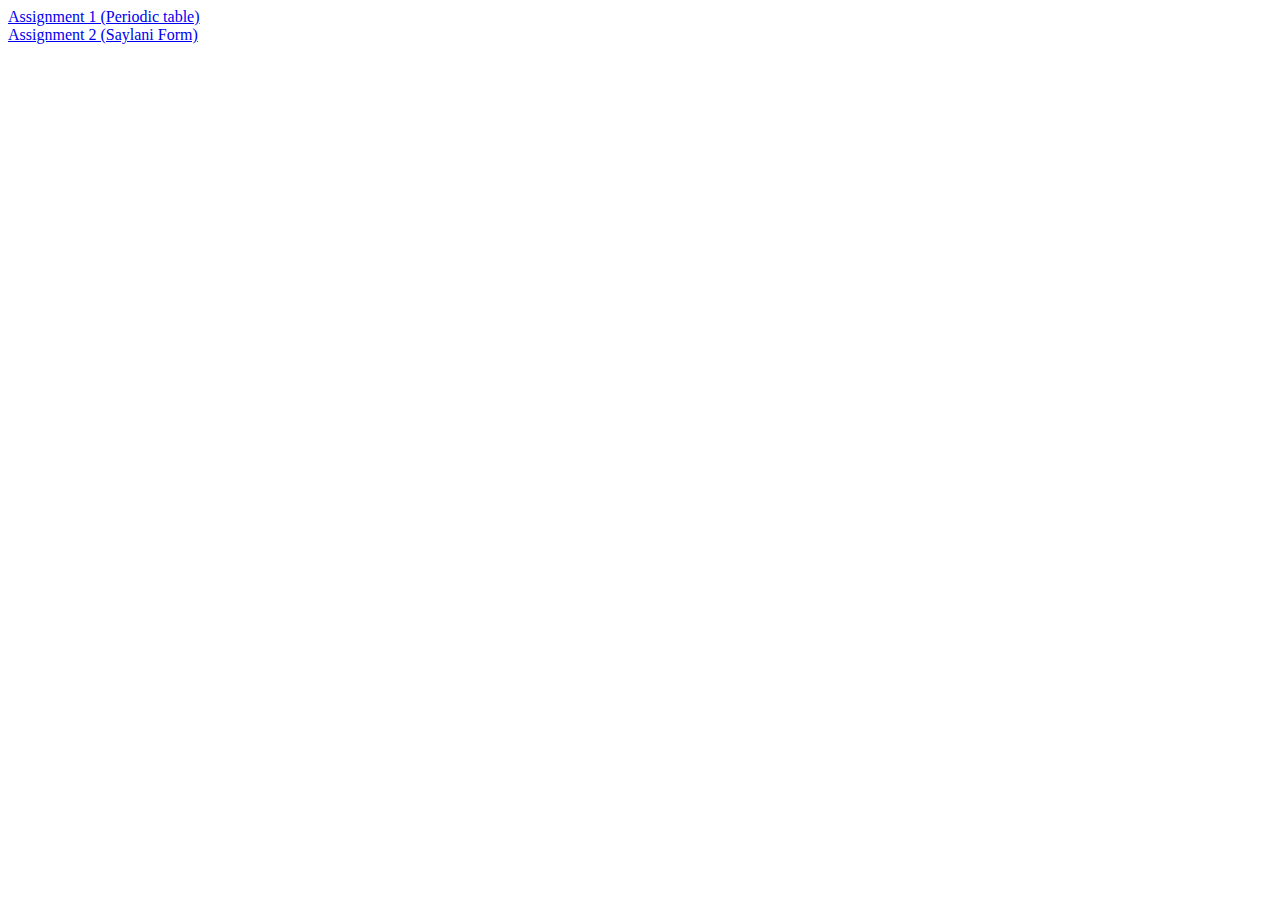
<file: index.html>
<!DOCTYPE html>
<html lang="en">

<head>
    <meta charset="UTF-8">
    <meta name="viewport" content="width=device-width, initial-scale=1.0">
    <title>Saylani Assignment</title>
    
</head>

<body>
<a href="periodic.html" target="_blank">Assignment 1 (Periodic table)</a><br>
<a href="form.html" target="_blank">Assignment 2 (Saylani Form)</a>
</body>

</html>
</file>
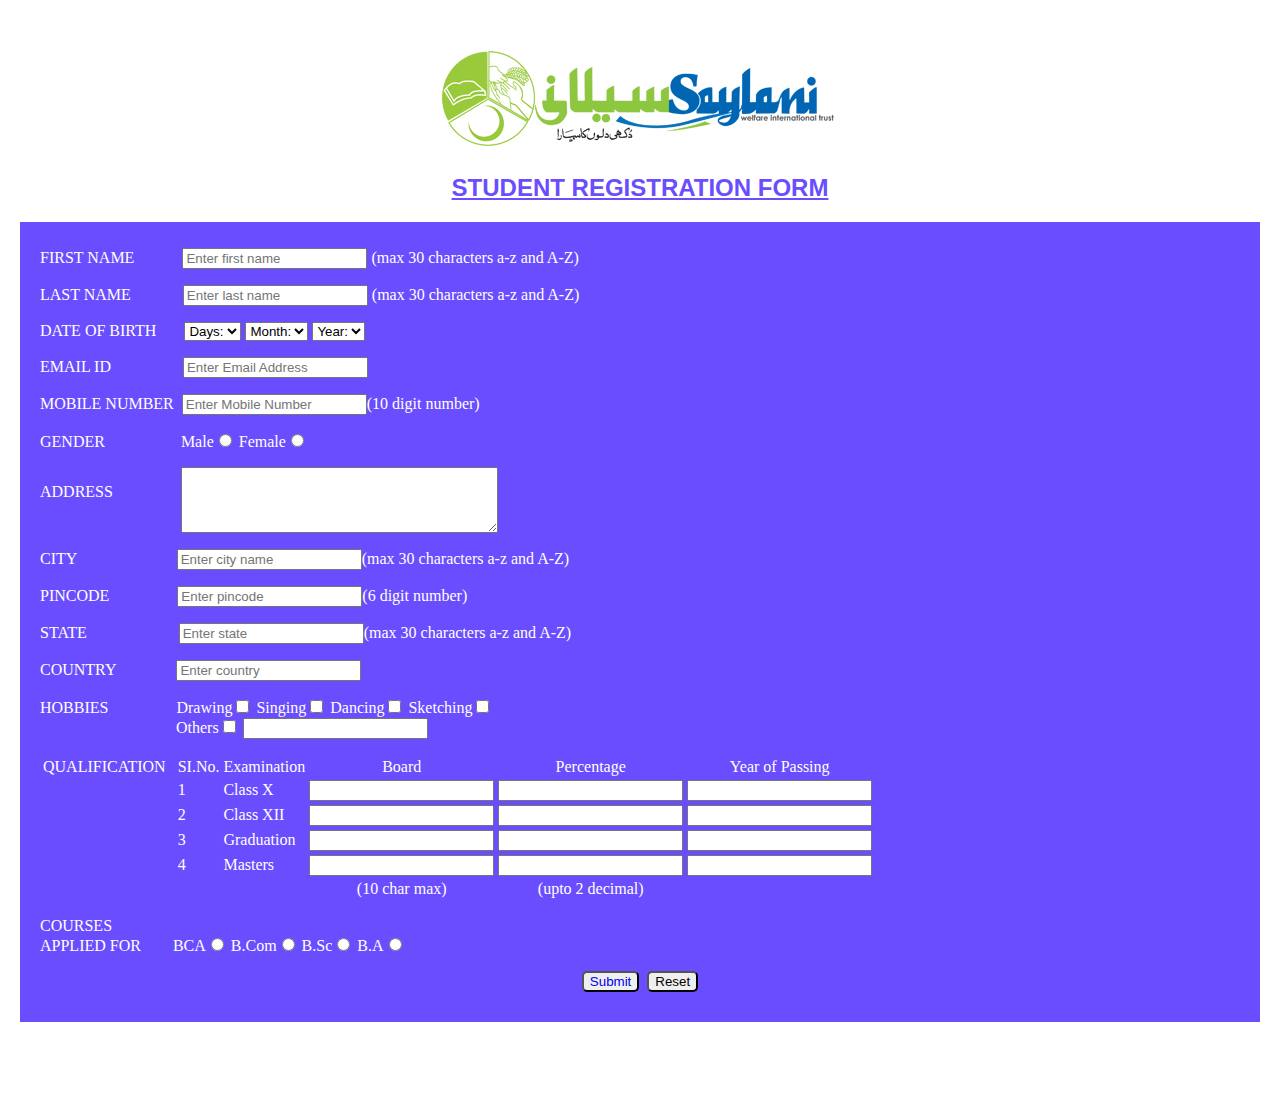
<file: form.html>
<!DOCTYPE html>
<html lang="en">

<head>
    <meta charset="UTF-8">
    <meta name="viewport" content="width=device-width, initial-scale=1.0">
    <title>Registration Form</title>
    <link rel="stylesheet" href="style.css">
</head>

<body>
    <div class="page">
        <div class="logo">
            <img src="Saylani-logo.png" alt="">
        </div>
        <div class="heading">
            <h2>STUDENT REGISTRATION FORM</h2>
        </div>

        <div class="main">
            <div class="form">
                <form method="GET">
                    <p>
                        FIRST NAME&nbsp;&nbsp;&nbsp;&nbsp;&nbsp;&nbsp;&nbsp;&nbsp;&nbsp;&nbsp;&nbsp;
                        <input type="text" name="FIRST NAME" placeholder="Enter first name" maxlength="30">
                        (max 30 characters a-z and A-Z)
                    </p>
                    <p>
                        LAST NAME&nbsp;&nbsp;&nbsp;&nbsp;&nbsp;&nbsp;&nbsp;&nbsp;&nbsp;&nbsp;&nbsp;&nbsp;
                        <input type="text" name="LAST NAME" placeholder="Enter last name" maxlength="30">
                        (max 30 characters a-z and A-Z)
                    </p>
                    <p>
                        DATE OF BIRTH&nbsp;&nbsp;&nbsp;&nbsp;&nbsp;&nbsp;
                        <select name="days">
                            <option selected value="Days:">Days:</option>
                            <option value="1">1</option>
                            <option value="2">2</option>
                            <option value="4">4</option>
                            <option value="5">5</option>
                            <option value="6">6</option>
                            <option value="7">7</option>
                            <option value="8">8</option>
                            <option value="9">9</option>
                            <option value="10">10</option>
                            <option value="11">11</option>
                            <option value="12">12</option>
                            <option value="13">13</option>
                            <option value="14">14</option>
                            <option value="15">15</option>
                            <option value="16">16</option>
                            <option value="17">17</option>
                            <option value="18">18</option>
                            <option value="19">19</option>
                            <option value="20">20</option>
                            <option value="21">21</option>
                            <option value="22">22</option>
                            <option value="23">23</option>
                            <option value="24">24</option>
                            <option value="25">25</option>
                            <option value="26">26</option>
                            <option value="26">26</option>
                            <option value="27">27</option>
                            <option value="28">28</option>
                            <option value="29">29</option>
                            <option value="31">31</option>
                        </select>
                        <select name="month">
                            <option selected value="Month">Month:</option>
                            <option value="Jan">Jan</option>
                            <option value="Feb">Feb</option>
                            <option value="Mar">Mar</option>
                            <option value="Apr">Apr</option>
                            <option value="May">May</option>
                            <option value="Jun">Jun</option>
                            <option value="Jul">Jul</option>
                            <option value="Aug">Aug</option>
                            <option value="Sep">Sep</option>
                            <option value="Oct">Oct</option>
                            <option value="Nov">Nov</option>
                            <option value="Dec">Dec</option>
                        </select>
                        <select name="year">
                            <option selected value="Year:">Year:</option>
                            <option value="1985">1985</option>
                            <option value="1986">1986</option>
                            <option value="1987">1987</option>
                            <option value="1988">1988</option>
                            <option value="1989">1989</option>
                            <option value="1990">1990</option>
                            <option value="1991">1991</option>
                            <option value="1992">1992</option>
                            <option value="1993">1993</option>
                            <option value="1994">1994</option>
                            <option value="1995">1995</option>
                            <option value="1996">1996</option>
                            <option value="1997">1997</option>
                            <option value="1998">1998</option>
                            <option value="1999">1999</option>
                            <option value="2000">2000</option>
                            <option value="2001">2001</option>
                            <option value="2002">2002</option>
                            <option value="2003">2003</option>
                            <option value="2004">2004</option>
                            <option value="2005">2005</option>
                            <option value="2006">2006</option>
                            <option value="2007">2007</option>
                            <option value="2008">2008</option>
                            <option value="2009">2009</option>
                            <option value="2010">2010</option>
                            <option value="2011">2011</option>
                            <option value="2012">2012</option>
                            <option value="2013">2013</option>
                            <option value="2014">2014</option>
                            <option value="2015">2015</option>
                            <option value="2016">2016</option>
                            <option value="2017">2017</option>
                            <option value="2018">2018</option>
                            <option value="2019">2019</option>
                            <option value="2020">2020</option>
                        </select>
                    </p>
                    <p>
                        EMAIL
                        ID&nbsp;&nbsp;&nbsp;&nbsp;&nbsp;&nbsp;&nbsp;&nbsp;&nbsp;&nbsp;&nbsp;&nbsp;&nbsp;&nbsp;&nbsp;&nbsp;&nbsp;
                        <input type="email" name="email ID" size="20" maxlength="30" placeholder="Enter Email Address">
                    </p>
                    <p>
                        MOBILE NUMBER&nbsp;
                        <input type="number" name="mobile number" size="20" minlength="10" maxlength="10"
                            placeholder="Enter Mobile Number">(10 digit number)
                    </p>
                    <p>
                        GENDER
                        &nbsp;&nbsp;&nbsp;&nbsp;&nbsp;&nbsp;&nbsp;&nbsp;&nbsp;&nbsp;&nbsp;&nbsp;&nbsp;&nbsp;&nbsp;&nbsp;&nbsp;
                        Male<input type="radio" name="Gender" value="male" id="">
                        Female<input type="radio" name="Gender" value="female" id="">
                    </p>
                    <span style="display: flex; align-items: flex-start;">
                        <p>
                            ADDRESS
                        </p>
                        &nbsp;&nbsp;&nbsp;&nbsp;&nbsp;&nbsp;&nbsp;&nbsp;&nbsp;&nbsp;&nbsp;&nbsp;&nbsp;&nbsp;&nbsp;&nbsp;&nbsp;
                        <textarea name="comments" id="" rows="4" cols="37"></textarea>

                    </span>
                    <p>
                        CITY
                        &nbsp;&nbsp;&nbsp;&nbsp;&nbsp;&nbsp;&nbsp;&nbsp;&nbsp;&nbsp;&nbsp;&nbsp;&nbsp;&nbsp;&nbsp;&nbsp;&nbsp;&nbsp;&nbsp;&nbsp;&nbsp;&nbsp;&nbsp;
                        <input type="text" name="City" size="20" maxlength="30" placeholder="Enter city name">(max 30
                        characters a-z and A-Z)
                    </p>
                    <p>
                        PINCODE&nbsp;&nbsp;&nbsp;&nbsp;&nbsp;&nbsp;&nbsp;&nbsp;&nbsp;&nbsp;&nbsp;&nbsp;&nbsp;&nbsp;&nbsp;&nbsp;
                        <input type="number" name="Pincode" size="20" minlength="6" maxlength="6"
                            placeholder="Enter pincode">(6 digit number)
                    </p>
                    <p>
                        STATE&nbsp;&nbsp;&nbsp;&nbsp;&nbsp;&nbsp;&nbsp;&nbsp;&nbsp;&nbsp;&nbsp;&nbsp;&nbsp;&nbsp;&nbsp;&nbsp;&nbsp;&nbsp;&nbsp;&nbsp;&nbsp;&nbsp;
                        <input type="text" name="State" size="20" maxlength="30" placeholder="Enter state">(max 30
                        characters a-z and A-Z)
                    </p>
                    <p>
                        COUNTRY&nbsp;&nbsp;&nbsp;&nbsp;&nbsp;&nbsp;&nbsp;&nbsp;&nbsp;&nbsp;&nbsp;&nbsp;&nbsp;&nbsp;
                        <input type="text" name="COUNTRY" size="20" maxlength="30" placeholder="Enter country">
                    </p>
                    <p>
                        HOBBIES&nbsp;&nbsp;&nbsp;&nbsp;&nbsp;&nbsp;&nbsp;&nbsp;&nbsp;&nbsp;&nbsp;&nbsp;&nbsp;&nbsp;&nbsp;&nbsp;
                        Drawing<input type="checkbox" value="Drawing" name="Hobbies">
                        Singing<input type="checkbox" value="Singing" name="Hobbies">
                        Dancing<input type="checkbox" value="Dancing" name="Hobbies">
                        Sketching<input type="checkbox" value="Sketching" name="Hobbies"><br>
                        &nbsp;&nbsp;&nbsp;&nbsp;&nbsp;&nbsp;&nbsp;&nbsp;&nbsp;&nbsp;&nbsp;&nbsp;&nbsp;&nbsp;&nbsp;&nbsp;
                        &nbsp;&nbsp;&nbsp;&nbsp;&nbsp;&nbsp;&nbsp;&nbsp;&nbsp;&nbsp;&nbsp;&nbsp;&nbsp;&nbsp;&nbsp;&nbsp;
                        Others<input type="checkbox" value="others" name="Hobbies">
                        <input type="text" name="Hobbies">
                    </p>

                    <p>
                        <table>

                            <tr>
                                <td>QUALIFICATION&nbsp;&nbsp;</td>
                                <td>SI.No.</td>
                                <td>Examination</td>
                                <td style="text-align: center;">Board</td>
                                <td style="text-align: center;">Percentage</td>
                                <td style="text-align: center;">Year of Passing</td>
                            </tr>
                            <tr>
                                <td rowspan="5"></td>
                                <td>1</td>
                                <td>Class X</td>
                                <td><input type="text" name="board" size="20" maxlength="10"></td>
                                <td><input type="number" name="percentage" size="20" maxlength="5"></td>
                                <td><input type="number" name="year of passing" size="20"></td>

                            </tr>
                            <tr>
                                <td>2</td>
                                <td>Class XII</td>
                                <td><input type="text" name="board" size="20" maxlength="10"></td>
                                <td><input type="number" name="percentage" size="20" maxlength="5"></td>
                                <td><input type="number" name="year of passing" size="20"></td>
                            </tr>
                            <tr>
                                <td>3</td>
                                <td>Graduation</td>
                                <td><input type="text" name="board" size="20" maxlength="10"></td>
                                <td><input type="number" name="percentage" size="20" maxlength="5"></td>
                                <td><input type="number" name="year of passing" size="20"></td>
                            </tr>
                            <tr>
                                <td>4</td>
                                <td>Masters</td>
                                <td><input type="text" name="board" size="20" maxlength="10"></td>
                                <td><input type="number" name="percentage" size="20" maxlength="5"></td>
                                <td><input type="number" name="year of passing" size="20"></td>
                            </tr>
                            <tr>
                                <td></td>
                                <td></td>
                                <td style="text-align: center;">(10 char max)</td>
                                <td style="text-align: center;">(upto 2 decimal)</td>
                                <td></td>
                            </tr>
                        </table>
                    </p>
                    <p>
                        COURSES<br>APPLIED FOR&nbsp;&nbsp;&nbsp;&nbsp;&nbsp;&nbsp;&nbsp;
                        BCA<input type="radio" name="Courses Applied For" value="BCA" id="">
                        B.Com<input type="radio" name="Courses Applied For" value="B.Com" id="">
                        B.Sc<input type="radio" name="Courses Applied For" value="B.Sc" id="">
                        B.A<input type="radio" name="Courses Applied For" value="B.A" id="">
                    </p>

                    <div class="footer">
                        <button style="border-radius: 5px;" type="submit"><a href="submit.html" target="_blank"
                                style="text-decoration: none;">Submit</a></button>
                        &nbsp;&nbsp;
                        <button style="border-radius: 5px;" type="reset">Reset</button>
                    </div>
                </form>
            </div>
        </div>
    </div>
</body>

</html>
</file>
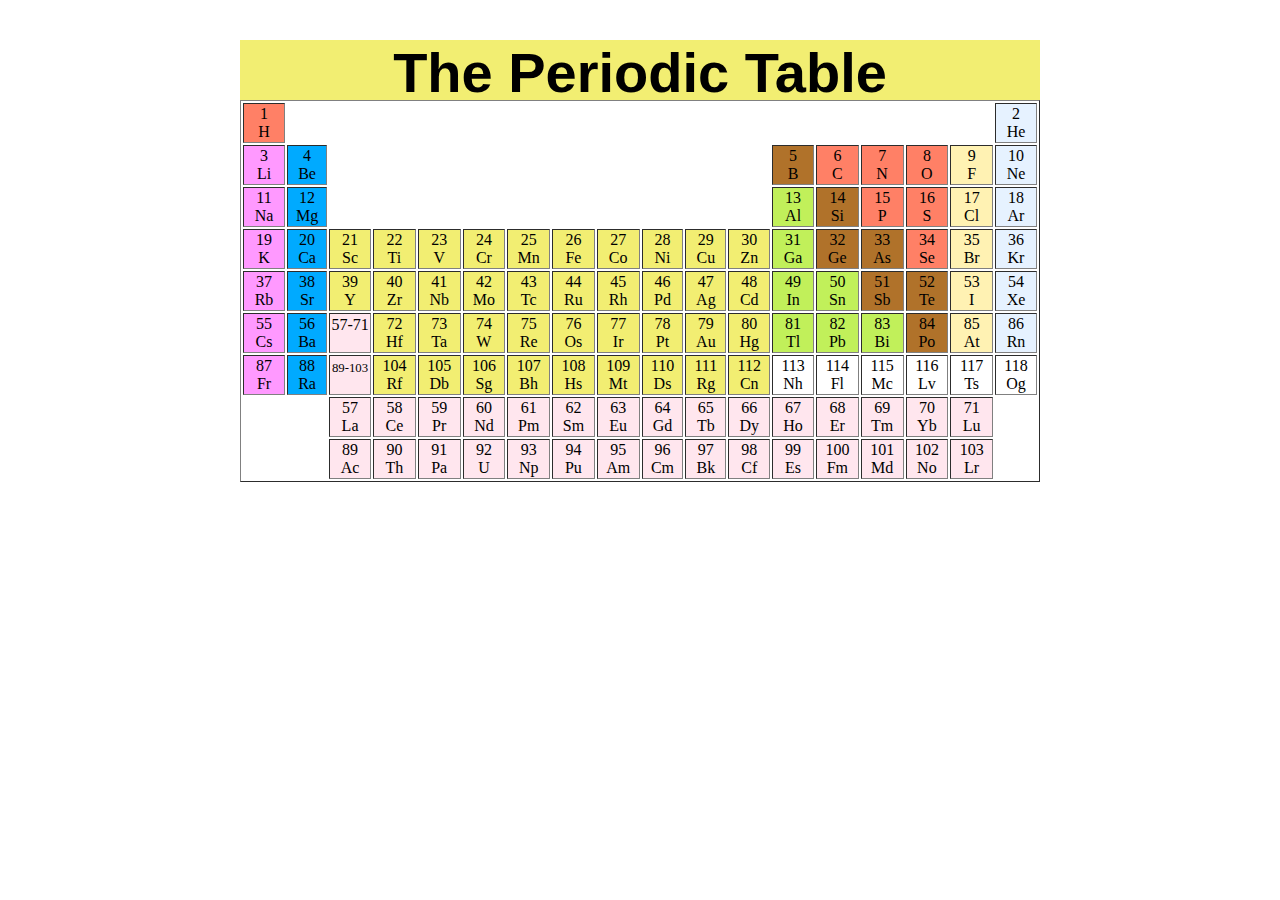
<file: periodic.html>
<!DOCTYPE html>
<html>
<head>
	<title>Assignment 1</title>
</head>
<body>
	<div style="background-color: #F2EE72; text-align: center;width: 800px;margin: auto;margin-top: 40px;height: 60px; font-size: 28px; font-family: Arial ;">
		<h1>The Periodic Table</h1>
	</div>
	<div style="background-color: white; text-align: center;width: 800px; margin: auto;">
		<table border="1px" width="800px" >
			<tr>
				<td width="38px" style="background-color: #FF8066">1<br>H</td>
				<td style="border: none;"></td>
				<td style="border: none;" colspan="10" rowspan="3"><br></td>
				<td style="border: none;" colspan="5"></td>
				<td style="background-color: #E6F2FF">2<br>He</td>
			</tr>

			<tr>
				<td width="38px" style="background-color: #FF99FF">3<br>Li</td>
				<td style="background-color: #00AAFF">4<br>Be</td>
				<td style="background-color: #B0722A">5<br>B</td>
				<td style="background-color: #FF8066">6<br>C</td>
				<td style="background-color: #FF8066">7<br>N</td>
				<td style="background-color: #FF8066">8<br>O</td>
				<td style="background-color: #FFF2B3">9<br>F</td>
				<td style="background-color: #E6F2FF">10<br>Ne</td>
			</tr>

			<tr>
				<td width="38px" style="background-color: #FF99FF">11<br>Na</td>
				<td style="background-color: #00AAFF">12<br>Mg</td>
				<td style="background-color: #C1F05A">13<br>Al</td>
				<td style="background-color: #B0722A">14<br>Si</td>
				<td style="background-color: #FF8066">15<br>P</td>
				<td style="background-color: #FF8066">16<br>S</td>
				<td style="background-color: #FFF2B3">17<br>Cl</td>
				<td style="background-color: #E6F2FF">18<br>Ar</td>
			</tr>

			<tr>
				<td width="38px" style="background-color: #FF99FF">19<br>K</td>
				<td style="background-color: #00AAFF">20<br>Ca</td>
				<td style="background-color: #F2EE72">21<br>Sc</td>
				<td style="background-color: #F2EE72">22<br>Ti</td>
				<td style="background-color: #F2EE72">23<br>V</td>
				<td style="background-color: #F2EE72">24<br>Cr</td>
				<td style="background-color: #F2EE72">25<br>Mn</td>
				<td style="background-color: #F2EE72">26<br>Fe</td>
				<td style="background-color: #F2EE72">27<br>Co</td>
				<td style="background-color: #F2EE72">28<br>Ni</td>
				<td style="background-color: #F2EE72">29<br>Cu</td>
				<td style="background-color: #F2EE72">30<br>Zn</td>
				<td style="background-color: #C1F05A">31<br>Ga</td>
				<td style="background-color: #B0722A">32<br>Ge</td>
				<td style="background-color: #B0722A">33<br>As</td>
				<td style="background-color: #FF8066">34<br>Se</td>
				<td style="background-color: #FFF2B3">35<br>Br</td>
				<td style="background-color: #E6F2FF">36<br>Kr</td>
			</tr>
            
			<tr>
				<td width="38px" style="background-color: #FF99FF">37<br>Rb</td>
				<td style="background-color: #00AAFF">38<br>Sr</td>
				<td style="background-color: #F2EE72">39<br>Y</td>
				<td style="background-color: #F2EE72">40<br>Zr</td>
				<td style="background-color: #F2EE72">41<br>Nb</td>
				<td style="background-color: #F2EE72">42<br>Mo</td>
				<td style="background-color: #F2EE72">43<br>Tc</td>
				<td style="background-color: #F2EE72">44<br>Ru</td>
				<td style="background-color: #F2EE72">45<br>Rh</td>
				<td style="background-color: #F2EE72">46<br>Pd</td>
				<td style="background-color: #F2EE72">47<br>Ag</td>
				<td style="background-color: #F2EE72">48<br>Cd</td>
				<td style="background-color: #C1F05A">49<br>In</td>
				<td style="background-color: #C1F05A">50<br>Sn</td>
				<td style="background-color: #B0722A">51<br>Sb</td>
				<td style="background-color: #B0722A">52<br>Te</td>
				<td style="background-color: #FFF2B3">53<br>I</td>
				<td style="background-color: #E6F2FF">54<br>Xe</td>
			</tr>

			<tr>
				<td width="38px" style="background-color: #FF99FF">55<br>Cs</td>
				<td style="background-color: #00AAFF">56<br>Ba</td>
				<td width="38px" style="font-size: 1rem; background-color: #FFE6EE">57-71<br><p> </p></td>
				<td style="background-color: #F2EE72">72<br>Hf</td>
				<td style="background-color: #F2EE72">73<br>Ta</td>
				<td style="background-color: #F2EE72">74<br>W</td>
				<td style="background-color: #F2EE72">75<br>Re</td>
				<td style="background-color: #F2EE72">76<br>Os</td>
				<td style="background-color: #F2EE72">77<br>Ir</td>
				<td style="background-color: #F2EE72">78<br>Pt</td>
				<td style="background-color: #F2EE72">79<br>Au</td>
				<td style="background-color: #F2EE72">80<br>Hg</td>
				<td style="background-color: #C1F05A">81<br>Tl</td>
				<td style="background-color: #C1F05A">82<br>Pb</td>
				<td style="background-color: #C1F05A">83<br>Bi</td>
				<td style="background-color: #B0722A">84<br>Po</td>
				<td style="background-color: #FFF2B3">85<br>At</td>
				<td style="background-color: #E6F2FF">86<br>Rn</td>
			</tr>

			<tr>
				<td width="38px" style="background-color: #FF99FF">87<br>Fr</td>
				<td style="background-color: #00AAFF">88<br>Ra</td>
				<td width="38px" style="font-size: 0.8rem; background-color: #FFE6EE">89-103<br><p> </p></td>
				<td style="background-color: #F2EE72">104<br>Rf</td>
				<td style="background-color: #F2EE72">105<br>Db</td>
				<td style="background-color: #F2EE72">106<br>Sg</td>
				<td style="background-color: #F2EE72">107<br>Bh</td>
				<td style="background-color: #F2EE72">108<br>Hs</td>
				<td style="background-color: #F2EE72">109<br>Mt</td>
				<td style="background-color: #F2EE72">110<br>Ds</td>
				<td style="background-color: #F2EE72">111<br>Rg</td>
				<td style="background-color: #F2EE72">112<br>Cn</td>
				<td>113<br>Nh</td>
				<td>114<br>Fl</td>
				<td>115<br>Mc</td>
				<td>116<br>Lv</td>
				<td>117<br>Ts</td>
				<td>118<br>Og</td>
			</tr>

			<tr>
				<td style="border: none;"></td>
				<td style="border: none;"></td>
				<td style="background-color: #FFE6EE">57<br>La</td>
				<td style="background-color: #FFE6EE">58<br>Ce</td>
				<td style="background-color: #FFE6EE">59<br>Pr</td>
				<td style="background-color: #FFE6EE">60<br>Nd</td>
				<td style="background-color: #FFE6EE">61<br>Pm</td>
				<td style="background-color: #FFE6EE">62<br>Sm</td>
				<td style="background-color: #FFE6EE">63<br>Eu</td>
				<td style="background-color: #FFE6EE">64<br>Gd</td>
				<td style="background-color: #FFE6EE">65<br>Tb</td>
				<td style="background-color: #FFE6EE">66<br>Dy</td>
				<td style="background-color: #FFE6EE">67<br>Ho</td>
				<td style="background-color: #FFE6EE">68<br>Er</td>
				<td style="background-color: #FFE6EE">69<br>Tm</td>
				<td style="background-color: #FFE6EE">70<br>Yb</td>
				<td style="background-color: #FFE6EE">71<br>Lu</td>
				<td style="border: none;" rowspan="2"></td>
			</tr>

			<tr>
				<td style="border: none;"></td>
				<td style="border: none;"></td>
				<td style="background-color: #FFE6EE">89<br>Ac</td>
				<td style="background-color: #FFE6EE">90<br>Th</td>
				<td style="background-color: #FFE6EE">91<br>Pa</td>
				<td style="background-color: #FFE6EE">92<br>U</td>
				<td style="background-color: #FFE6EE">93<br>Np</td>
				<td style="background-color: #FFE6EE">94<br>Pu</td>
				<td style="background-color: #FFE6EE">95<br>Am</td>
				<td style="background-color: #FFE6EE">96<br>Cm</td>
				<td style="background-color: #FFE6EE">97<br>Bk</td>
				<td style="background-color: #FFE6EE">98<br>Cf</td>
				<td style="background-color: #FFE6EE">99<br>Es</td>
				<td style="background-color: #FFE6EE">100<br>Fm</td>
				<td style="background-color: #FFE6EE">101<br>Md</td>
				<td style="background-color: #FFE6EE">102<br>No</td>
				<td style="background-color: #FFE6EE">103<br>Lr</td>
			</tr>
		</table>
	</div>

</body>
</html>
</file>
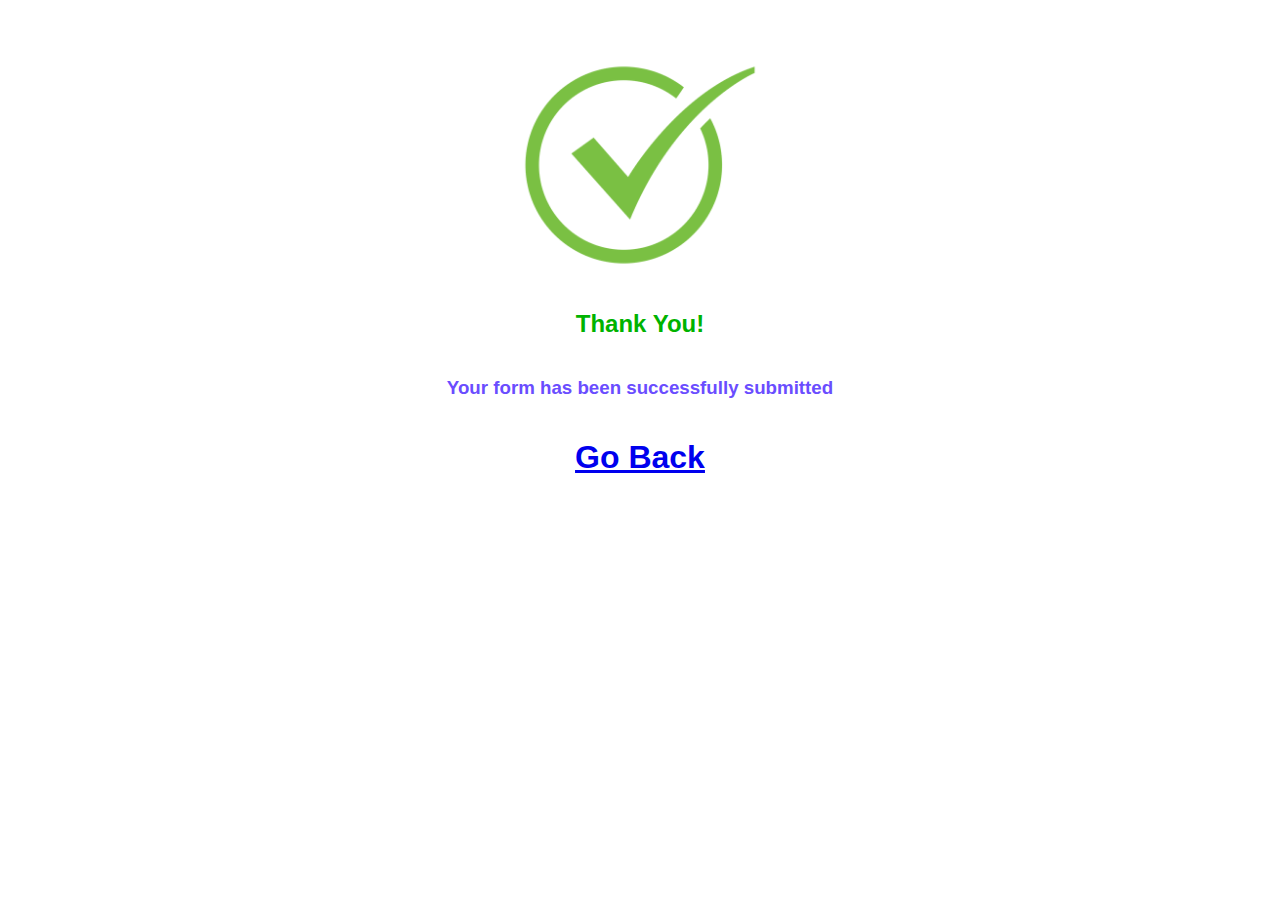
<file: submit.html>
<!DOCTYPE html>
<html lang="en">
<head>
    <meta charset="UTF-8">
    <meta name="viewport" content="width=device-width, initial-scale=1.0">
    <title>Submit</title>
    <link rel="stylesheet" href="style.css">
</head>
<body>
    <div class="logo">
        <img src="604a0cadf94914c7ee6c6e552e9b4487-curved-check-mark-circle-icon-by-vexels.png" width="250px" height="250px">
    </div>
    <div class="heading" style="text-decoration: none;">
        <h2 style="color: #00B300;">Thank You!</h2>
    </div> 
    <div class="heading" style="text-decoration: none;"> 
        <h3>Your form has been successfully submitted</h3>
    </div>
    <div class="heading">
        <a href="form.html"><h1>Go Back</h1></a>
    </div>
</body>
</html>
</file>
<file: style.css>
body {
    margin: 0 auto;
}
.page{
    width: 100%;
    height:1100px;
}

.logo{
    width: 100%;
    background-color: white;
    display: flex;
    align-items: center;
    justify-content: center;
    text-decoration: underline;
    font-family: Arial, Helvetica, sans-serif;
    color:blueviolet;
    padding-top: 40px ;
}

.heading{
    width: 100%;
    background-color:white;
    display: flex;
    align-items: center;
    justify-content: center;
    text-decoration: underline;
    font-family: Arial, Helvetica, sans-serif;
    color: #6A4DFF;
}

.main{
    background-color: #6A4DFF;
    height:800px;
    margin-right: 20px;
    margin-left: 20px;
}

.form{
    background-color: #6A4DFF;
    height:790px;
    margin-right: 20px;
    margin-left: 20px;
    padding-top: 10px;
}

p{
    color: white;
}

table{
    color: white;
}

.footer{
    
    display: flex;
    align-items: center;
    justify-content: center;
}
</file>
